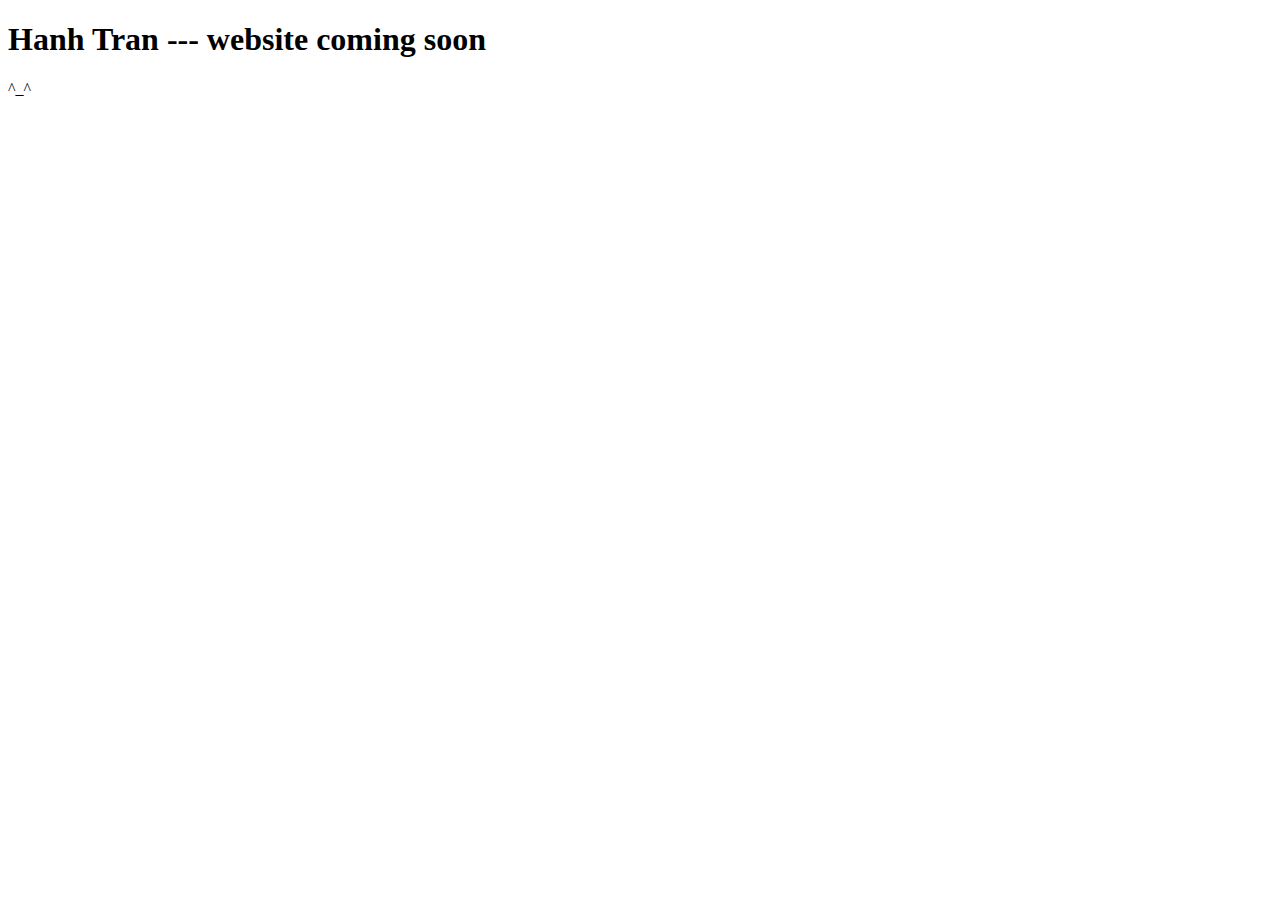
<file: new.html>
<!DOCTYPE html>
<html lang="en">

<head>

  <meta charset="utf-8">
  <meta name="viewport" content="width=device-width, initial-scale=1, shrink-to-fit=no">
  <meta name="description" content="">
  <meta name="author" content="">

  <title>Hanh Tran --- website coming soon</title>

  <!-- Bootstrap core CSS -->


</head>

<body>

  <!-- Navigation -->
  <!-- Page Content -->
  <div class="container">
    <div class="row">
      <div class="col-lg-12 text-center">
        <h1 class="mt-5">Hanh Tran --- website coming soon</h1>
        <p class="lead">^_^</p>
      </div>
    </div>
  </div>

  <!-- Bootstrap core JavaScript -->


</body>

</html>
</file>
